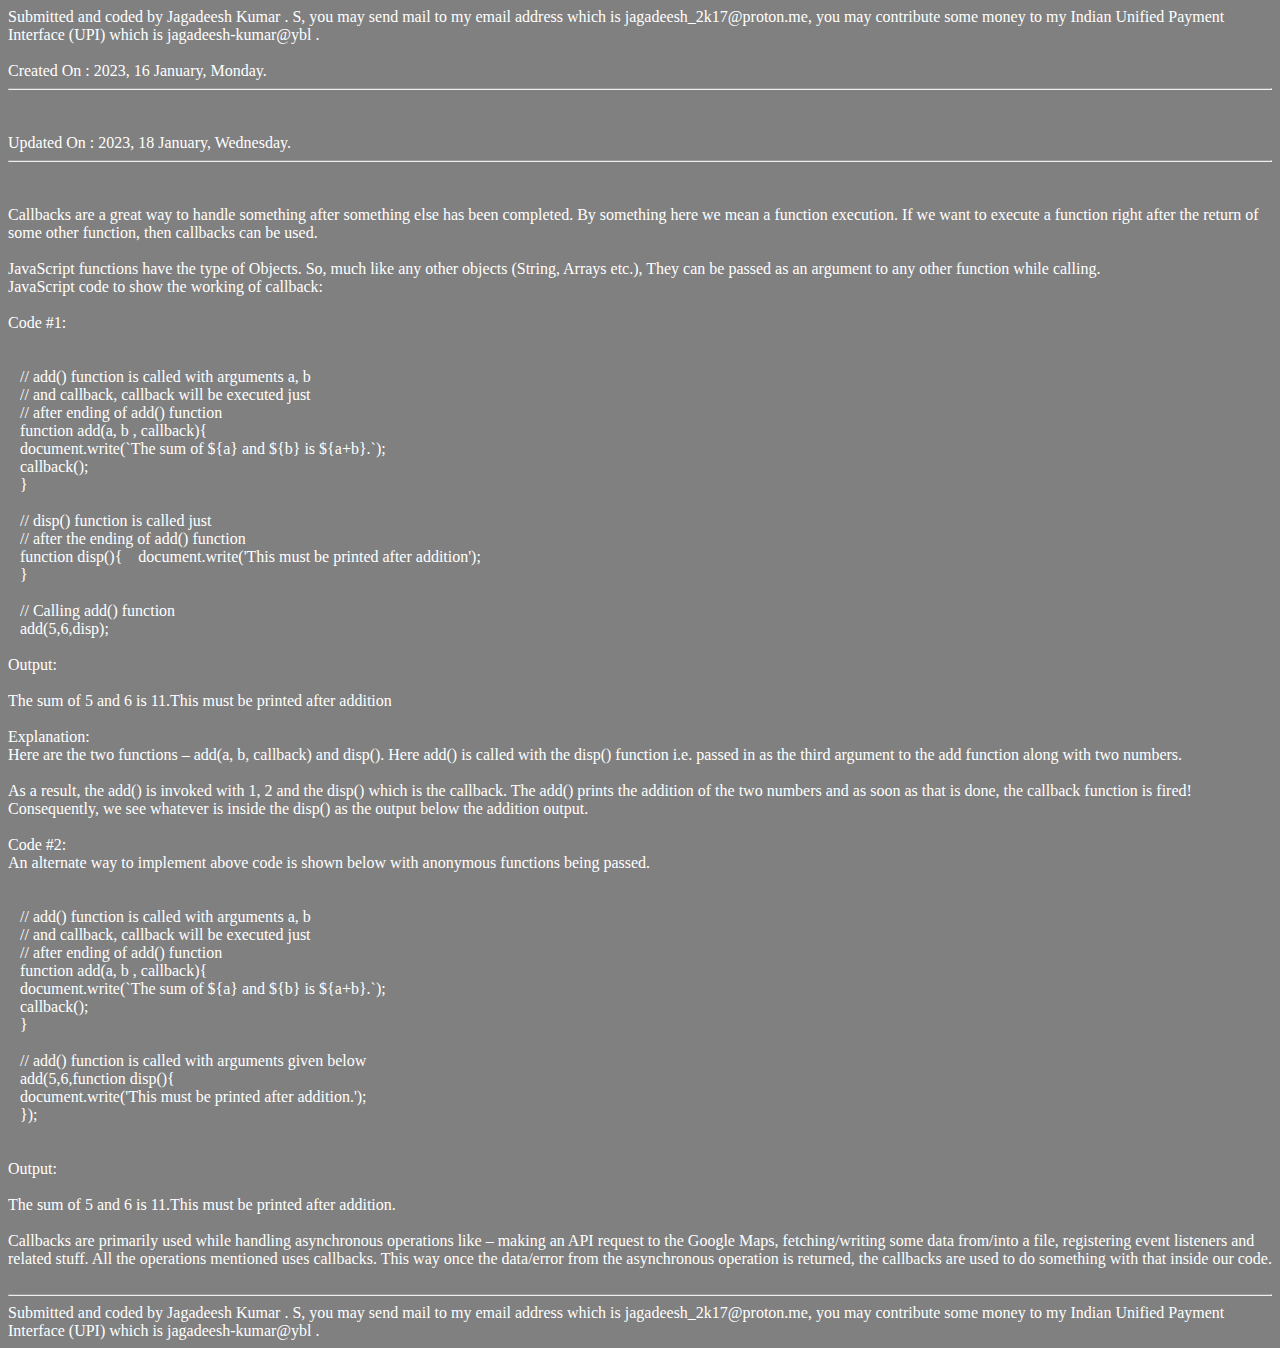
<file: blogs/blogs-001.html>
<!DOCTYPE html>
<html lang="en">
<head>
    <meta charset="UTF-8">
    <meta http-equiv="X-UA-Compatible" content="IE=edge">
    <meta name="viewport" content="width=device-width, initial-scale=1.0">
    <title>JavaScript | Callbacks</title>
    <link rel="stylesheet" href="blogs.css">
</head>
<body>
    <section class="container" id="blogs-001">
        <h35>Submitted and coded by Jagadeesh Kumar . S, you may send mail to my email address which is jagadeesh_2k17@proton.me, you may contribute some money to my Indian Unified Payment Interface (UPI) which is jagadeesh-kumar@ybl .</h35>
        <br/>
        <br/>
            <h34>Created On : 2023, 16 January, Monday.<br/></h34><hr/><br/><br/>
            <h34>Updated On : 2023, 18 January, Wednesday.<br/></h34><hr/><br/><br/>
        Callbacks are a great way to handle something after something else has been completed. By something here we mean a function execution. If we want to execute a function right after the return of some other function, then callbacks can be used.<br/>
        <br/>
JavaScript functions have the type of Objects. So, much like any other objects (String, Arrays etc.), They can be passed as an argument to any other function while calling.<br/>
JavaScript code to show the working of callback:<br/>
<br/>
Code #1:<br/>
<br/>
  <br/>
   // add() function is called with arguments a, b<br/>
   // and callback, callback will be executed just <br/>
   // after ending of add() function<br/>
   function add(a, b , callback){<br/>
   document.write(`The sum of ${a} and ${b} is ${a+b}.`);<br/>
   callback();<br/>
   }<br/>
     <br/>
   // disp() function is called just<br/>
   // after the ending of add() function <br/>
   function disp(){
   document.write('This must be printed after addition');<br/>
   }<br/>
     <br/>
   // Calling add() function<br/>
   add(5,6,disp);    <br/>
     
<br/>
Output:<br/>
<br/>
The sum of 5 and 6 is 11.This must be printed after addition<br/>
<br/>
Explanation:<br/>
Here are the two functions – add(a, b, callback) and disp(). Here add() is called with the disp() function i.e. passed in as the third argument to the add function along with two numbers.<br/>
<br/>
As a result, the add() is invoked with 1, 2 and the disp() which is the callback. The add() prints the addition of the two numbers and as soon as that is done, the callback function is fired! Consequently, we see whatever is inside the disp() as the output below the addition output.<br/>
<br/>
Code #2:<br/>
An alternate way to implement above code is shown below with anonymous functions being passed.<br/>
<br/>
  <br/>
   // add() function is called with arguments a, b<br/>
   // and callback, callback will be executed just <br/>
   // after ending of add() function<br/>
   function add(a, b , callback){<br/>
   document.write(`The sum of ${a} and ${b} is ${a+b}.`);<br/>
   callback();<br/>
   }<br/>
   <br/>
   // add() function is called with arguments given below<br/>
   add(5,6,function disp(){<br/>
   document.write('This must be printed after addition.');<br/>
   });<br/>
     <br/>
<br/>
Output:<br/>
<br/>
The sum of 5 and 6 is 11.This must be printed after addition.<br/>
<br/>
Callbacks are primarily used while handling asynchronous operations like – making an API request to the Google Maps, fetching/writing some data from/into a file, registering event listeners and related stuff. All the operations mentioned uses callbacks. This way once the data/error from the asynchronous operation is returned, the callbacks are used to do something with that inside our code.<br/>
<br/>
<hr/>

        <h35>Submitted and coded by Jagadeesh Kumar . S, you may send mail to my email address which is jagadeesh_2k17@proton.me, you may contribute some money to my Indian Unified Payment Interface (UPI) which is jagadeesh-kumar@ybl .</h35>
    </section>
</body>
</html>
</file>
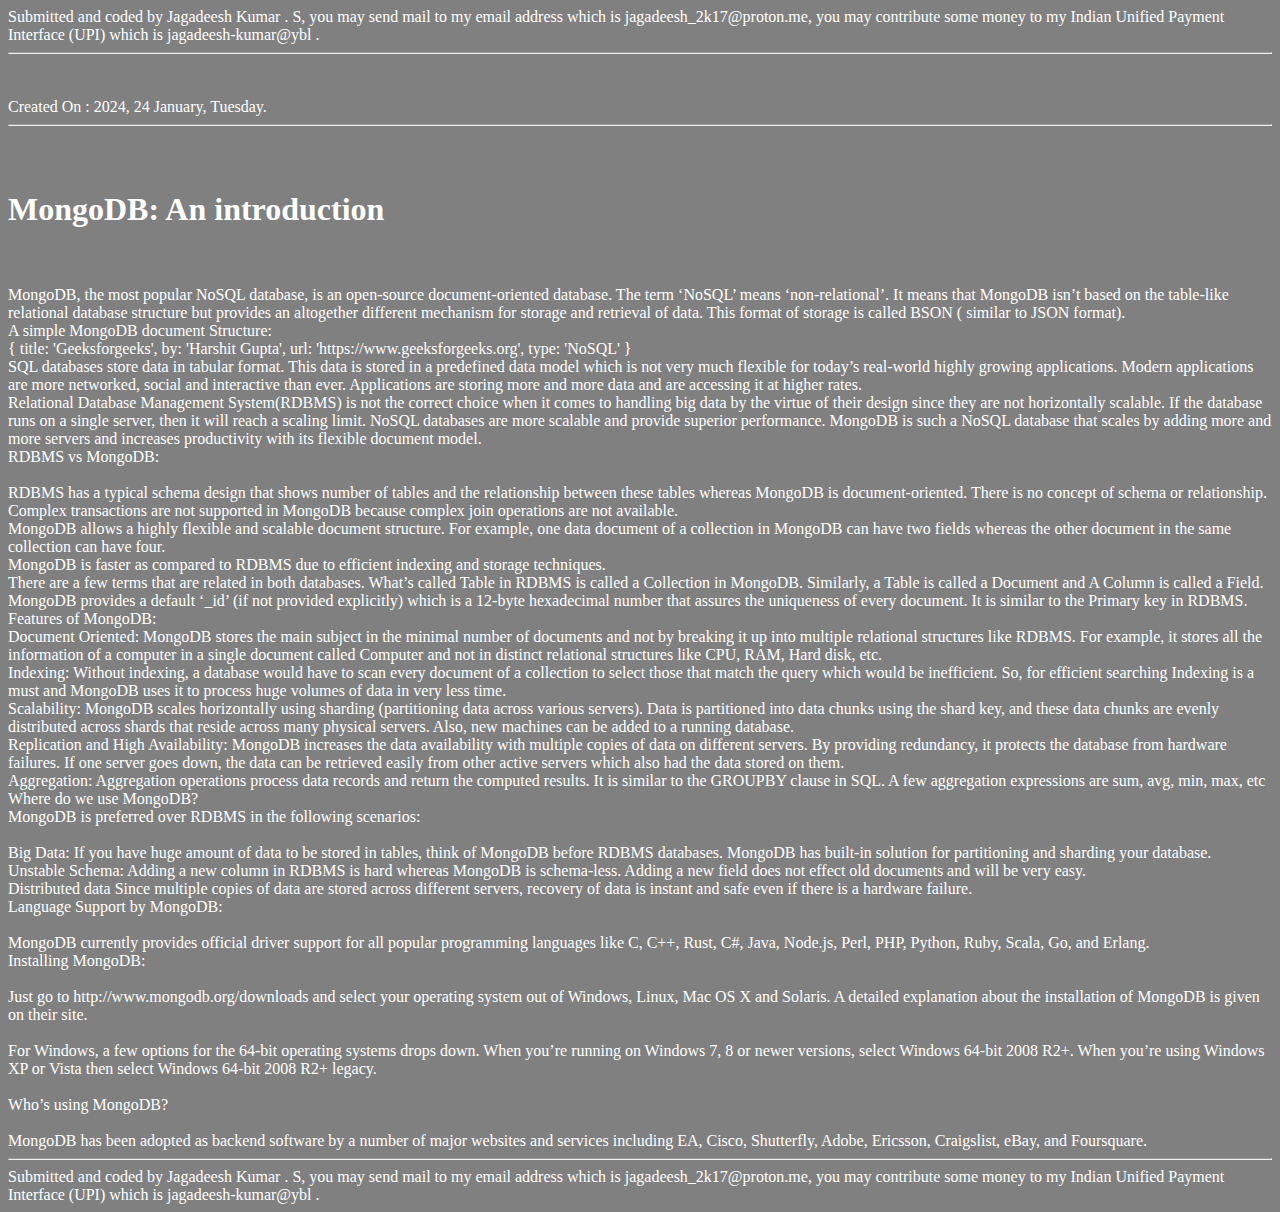
<file: blogs/blogs-002.html>
<!DOCTYPE html>
<html lang="en">
<head>
    <meta charset="UTF-8">
    <meta http-equiv="X-UA-Compatible" content="IE=edge">
    <meta name="viewport" content="width=device-width, initial-scale=1.0">
    <title>JavaScript | Callbacks</title>
    <link rel="stylesheet" href="blogs.css">
</head>
<body>
    <section class="container" id="blogs-002">
        <h35>Submitted and coded by Jagadeesh Kumar . S, you may send mail to my email address which is jagadeesh_2k17@proton.me, you may contribute some money to my Indian Unified Payment Interface (UPI) which is jagadeesh-kumar@ybl .</h35>
        <hr/>
        <br/>
        <br/>
            <h34>Created On : 2024, 24 January, Tuesday.<br/></h34><hr/><br/><br/>
            <!-- <h34>Updated On : 2023, 18 January, Wednesday.<br/></h34><hr/><br/><br/> -->
            <h1>MongoDB: An introduction</h1><br/>
        <br/>
        MongoDB, the most popular NoSQL database, is an open-source document-oriented database. The term ‘NoSQL’ means ‘non-relational’. It means that MongoDB isn’t based on the table-like relational database structure but provides an altogether different mechanism for storage and retrieval of data. This format of storage is called BSON ( similar to JSON format). 
        <br/>
        A simple MongoDB document Structure: 
<br/>
        {
            title: 'Geeksforgeeks',
            by: 'Harshit Gupta',
            url: 'https://www.geeksforgeeks.org',
            type: 'NoSQL'
          } 
        <br/>
        SQL databases store data in tabular format. This data is stored in a predefined data model which is not very much flexible for today’s real-world highly growing applications. Modern applications are more networked, social and interactive than ever. Applications are storing more and more data and are accessing it at higher rates.
        <br/>
        Relational Database Management System(RDBMS) is not the correct choice when it comes to handling big data by the virtue of their design since they are not horizontally scalable. If the database runs on a single server, then it will reach a scaling limit. NoSQL databases are more scalable and provide superior performance. MongoDB is such a NoSQL database that scales by adding more and more servers and increases productivity with its flexible document model.
        <br/>
        RDBMS vs MongoDB:<br/>
        <br/>

        RDBMS has a typical schema design that shows number of tables and the relationship between these tables whereas MongoDB is document-oriented. There is no concept of schema or relationship.<br/>
        Complex transactions are not supported in MongoDB because complex join operations are not available.
        <br/>MongoDB allows a highly flexible and scalable document structure. For example, one data document of a collection in MongoDB can have two fields whereas the other document in the same collection can have four.
        <br/>MongoDB is faster as compared to RDBMS due to efficient indexing and storage techniques.
        <br/>There are a few terms that are related in both databases. What’s called Table in RDBMS is called a Collection in MongoDB. Similarly, a Table is called a Document and A Column is called a Field. MongoDB provides a default ‘_id’ (if not provided explicitly) which is a 12-byte hexadecimal number that assures the uniqueness of every document. It is similar to the Primary key in RDBMS.
<br/>
Features of MongoDB:<br/>
Document Oriented: MongoDB stores the main subject in the minimal number of documents and not by breaking it up into multiple relational structures like RDBMS. For example, it stores all the information of a computer in a single document called Computer and not in distinct relational structures like CPU, RAM, Hard disk, etc.
<br/>Indexing: Without indexing, a database would have to scan every document of a collection to select those that match the query which would be inefficient. So, for efficient searching Indexing is a must and MongoDB uses it to process huge volumes of data in very less time.
<br/>Scalability: MongoDB scales horizontally using sharding (partitioning data across various servers). Data is partitioned into data chunks using the shard key, and these data chunks are evenly distributed across shards that reside across many physical servers. Also, new machines can be added to a running database.
<br/>Replication and High Availability: MongoDB increases the data availability with multiple copies of data on different servers. By providing redundancy, it protects the database from hardware failures. If one server goes down, the data can be retrieved easily from other active servers which also had the data stored on them.
<br/>Aggregation: Aggregation operations process data records and return the computed results. It is similar to the GROUPBY clause in SQL. A few aggregation expressions are sum, avg, min, max, etc
Where do we use MongoDB?
<br/>
MongoDB is preferred over RDBMS in the following scenarios:
<br/>
<br/> Big Data: If you have huge amount of data to be stored in tables, think of MongoDB before RDBMS databases. MongoDB has built-in solution for partitioning and sharding your database.
<br/>Unstable Schema: Adding a new column in RDBMS is hard whereas MongoDB is schema-less. Adding a new field does not effect old documents and will be very easy.
<br/>Distributed data Since multiple copies of data are stored across different servers, recovery of data is instant and safe even if there is a hardware failure.
<br/>Language Support by MongoDB:
<br/>
<br/>MongoDB currently provides official driver support for all popular programming languages like C, C++, Rust, C#, Java, Node.js, Perl, PHP, Python, Ruby, Scala, Go, and Erlang.
<br/>Installing MongoDB:
<br/>
<br/>Just go to http://www.mongodb.org/downloads and select your operating system out of Windows, Linux, Mac OS X and Solaris. A detailed explanation about the installation of MongoDB is given on their site.
<br/>
<br/>For Windows, a few options for the 64-bit operating systems drops down. When you’re running on Windows 7, 8 or newer versions, select Windows 64-bit 2008 R2+. When you’re using Windows XP or Vista then select Windows 64-bit 2008 R2+ legacy.
<br/>
<br/>Who’s using MongoDB?
<br/>
<br/>MongoDB has been adopted as backend software by a number of major websites and services including EA, Cisco, Shutterfly, Adobe, Ericsson, Craigslist, eBay, and Foursquare.
    



<br/>
<hr/>
        <h35>Submitted and coded by Jagadeesh Kumar . S, you may send mail to my email address which is jagadeesh_2k17@proton.me, you may contribute some money to my Indian Unified Payment Interface (UPI) which is jagadeesh-kumar@ybl .</h35>
    </section>
</body>
</html>
</file>
<file: blogs/blogs.css>
*{
    background-color: grey;
    color: white;
}
</file>
